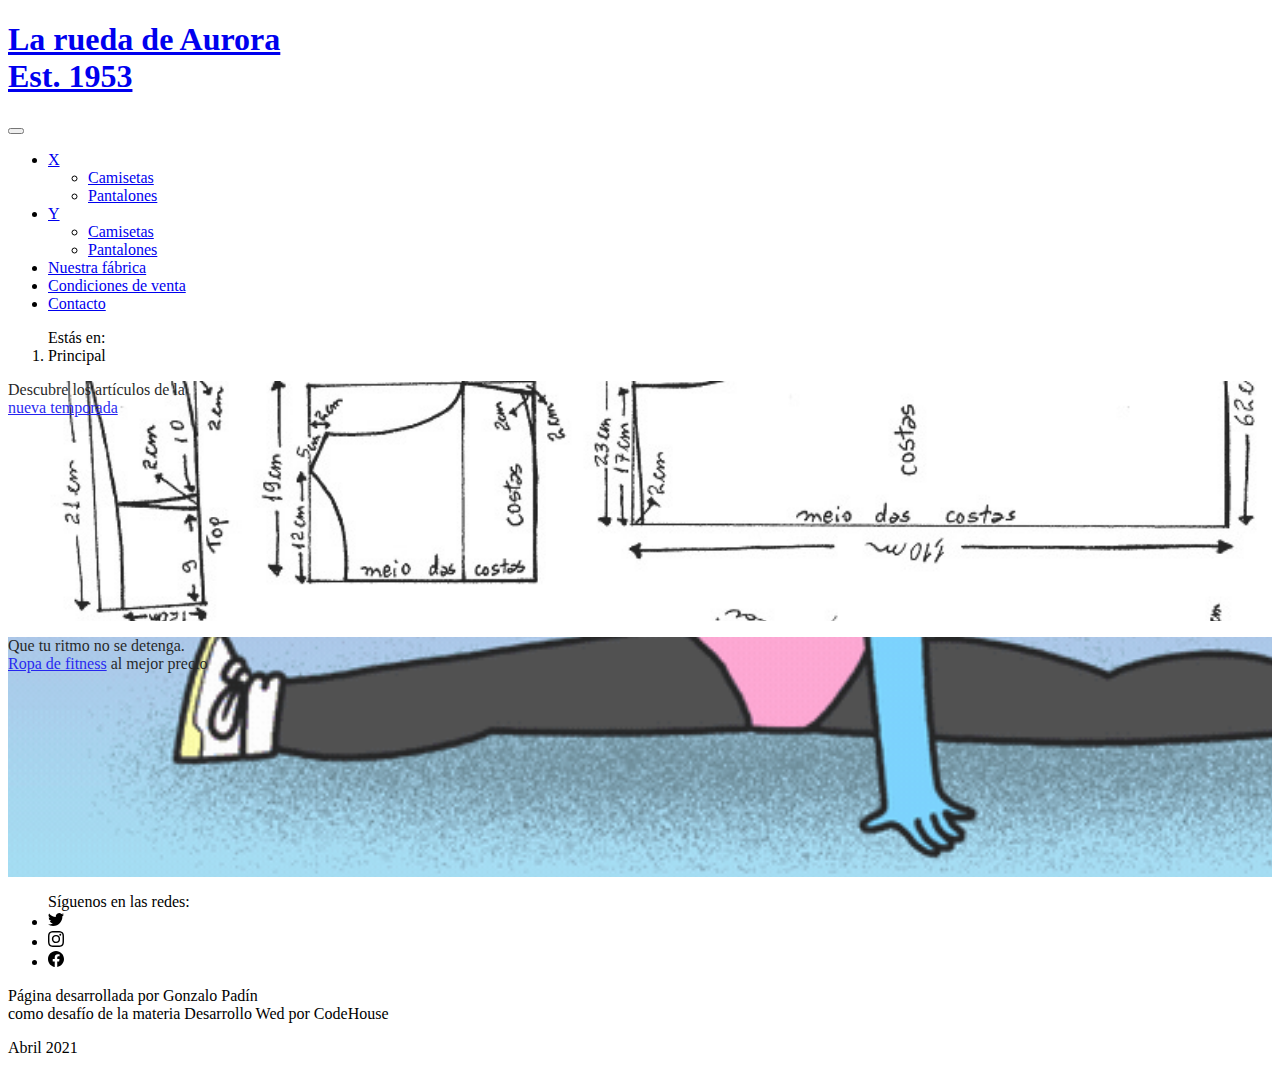
<file: index.html>
<!DOCTYPE html>
<html lang="es">
<!-- Inicio HEAD -->
	<head>
		<meta charset="UTF-8">
		<meta name="viewport" content="width=device-width, initial-scale=1.0">
<!-- link a CDN CSS de bootstrap 5.0 -->
		<link href="https://cdn.jsdelivr.net/npm/bootstrap@5.0.0-beta3/dist/css/bootstrap.min.css" rel="stylesheet" integrity="sha384-eOJMYsd53ii+scO/bJGFsiCZc+5NDVN2yr8+0RDqr0Ql0h+rP48ckxlpbzKgwra6" crossorigin="anonymous">
		<link rel="stylesheet" href="./assets/main.css">
<!-- título de la PAGE -->
		<title>LA RUEDA DE AURORA</title>
	</head>
<!-- Fin HEAD -->
<!-- Inicio BODY -->
	<body class="container-fluid">
<!-- Inicio HEADER -->
		<header class="mt-3 bg-success">
			<!-- Inicio NavBar -->
			<nav class="navbar navbar-expand-lg navbar-light bg-success fs-3">
			  	<div class="container-fluid">
			    	<h1 class="text-center mx-5 py-5"><a class="navbar-brand fs-1 fw-bold text-decoration-underline" href="./index.html">La rueda de Aurora <br> Est. 1953</a></h1> 
			   		<button class="navbar-toggler" type="button" data-bs-toggle="collapse" data-bs-target="#navBar" aria-controls="navBar" aria-expanded="false" aria-label="Toggle navigation">
			      		<span class="navbar-toggler-icon"></span>
			    	</button>
			    	<div class="collapse navbar-collapse" id="navBar">
			      		<ul class="navbar-nav">
			      			<li class="nav-item dropdown mx-2">
				         		<a class="nav-link dropdown-toggle fw-bold" href="#" id="X" role="button" data-bs-toggle="dropdown" aria-expanded="false">X</a>
				         		<ul class="dropdown-menu" aria-labelledby="X">
				          	  		<li><a class="dropdown-item" href="./pages/x-shirts.html">Camisetas</a></li>
				          	  		<li><a class="dropdown-item" href="./pages/x-pants.html">Pantalones</a></li>
				         		</ul>
				       		</li>
				       		<li class="nav-item dropdown mx-2">
				         		<a class="nav-link dropdown-toggle fw-bold" href="#" id="Y" role="button" data-bs-toggle="dropdown" aria-expanded="false">Y</a>
				         		<ul class="dropdown-menu" aria-labelledby="Y">
				          	  		<li><a class="dropdown-item" href="./pages/y-shirts.html">Camisetas</a></li>
				          	  		<li><a class="dropdown-item" href="./pages/y-pants.html">Pantalones</a></li>
				         		</ul>
				       		</li>
				       		<li class="nav-item mx-2 fw-bold">
				         		<a class="nav-link" aria-current="page" href="./pages/our-factory.html">Nuestra fábrica</a>
				        	</li>
				       		<li class="nav-item mx-2 fw-bold">
				         		<a class="nav-link" href="./pages/terms.html">Condiciones de venta</a>
				        	</li>
				       		<li class="nav-item mx-2 fw-bold">
				         		<a class="nav-link" href="./pages/contact.html">Contacto</a>
				        	</li>
			     		</ul>
			   		</div>
			  	</div>
			</nav>
			<!-- FIN NavBAr -->
			<!-- Ruta de navegación -->
			<div class="row">
				<div aria-label="breadcrumb">
		 			<ol class="breadcrumb px-3 pt-3"> <span class="bg-light p-2">Estás en:</span>
		   				<li class="bg-light breadcrumb-item active p-2" aria-current="page">Principal</li>
		 			</ol>
				</div>				
			</div>

		</header>
<!-- Fin HEADER -->
<!-- Inicio BODY -->
		<main>
			<div class="row">
				<div class="col-12">
					<article class="px-5 pt-5 fs-3 fw-bold own__hero1">
						<p class="text-center own__flyer">Descubre los artículos de la <br> 
						<a class="text-decoration-none" href="./pages/new-colections.html">nueva temporada</a></p>
					</article>
				</div>				
			</div>
			<div class="row">
				<div class="col-12">
					<article class="px-5 pt-5 fs-3 fw-bold own__hero2">
						<p class="text-center own__flyer">Que tu ritmo no se detenga.<br>
						<a class="text-decoration-none" href="./pages/new-colections.html">Ropa de fitness</a> al mejor precio</p>
					</article>
				</div>				
			</div>
		</main>
<!-- Inicio FOOTER -->
		<footer class="bg-success">
			<div class="row">
				<div class="col-6">
					<article>
						<!-- Lista no-ordenada, con links a redes sociales-->
						<ul class="list-group list-group-horizontal px-5 pt-3"> <span class="pt-2 pe-2">Síguenos en las redes:</span>
							<li class="list-group-item bg-success"><a href="https://twitter.com/?lang=es" target="_blank"><img src="./media/twitter.svg" alt="Logo Twitter"></a></li>

							<li class="list-group-item bg-success"><a href="https://www.instagram.com/" target="_blank"><img src="./media/instagram.svg" alt="Logo Instagram"></a></li>

							<li class="list-group-item bg-success"><a href="https://www.facebook.com/" target="_blank"><img src="./media/facebook.svg" alt="Logo Facebook"></a></li>
						</ul>							
					</article>
				</div>
				<div class="col-6">
					<!-- Básicamente un pseudo-copyright -->
					<article class="pt-3">
						<p class="text-center">Página desarrollada por Gonzalo Padín <br> como desafío de la materia Desarrollo Wed por CodeHouse</p>
						<p class="text-center">Abril 2021</p>						
					</article>
				</div>
			</div>
		</footer>
<!-- Fin Footer -->
<!-- Link a CDN JS de bootstrap 5.0 -->
		<script src="https://cdn.jsdelivr.net/npm/bootstrap@5.0.0-beta3/dist/js/bootstrap.bundle.min.js" integrity="sha384-JEW9xMcG8R+pH31jmWH6WWP0WintQrMb4s7ZOdauHnUtxwoG2vI5DkLtS3qm9Ekf" crossorigin="anonymous"></script>
<!-- Fin BODY -->
	</body>
</html>
</file>
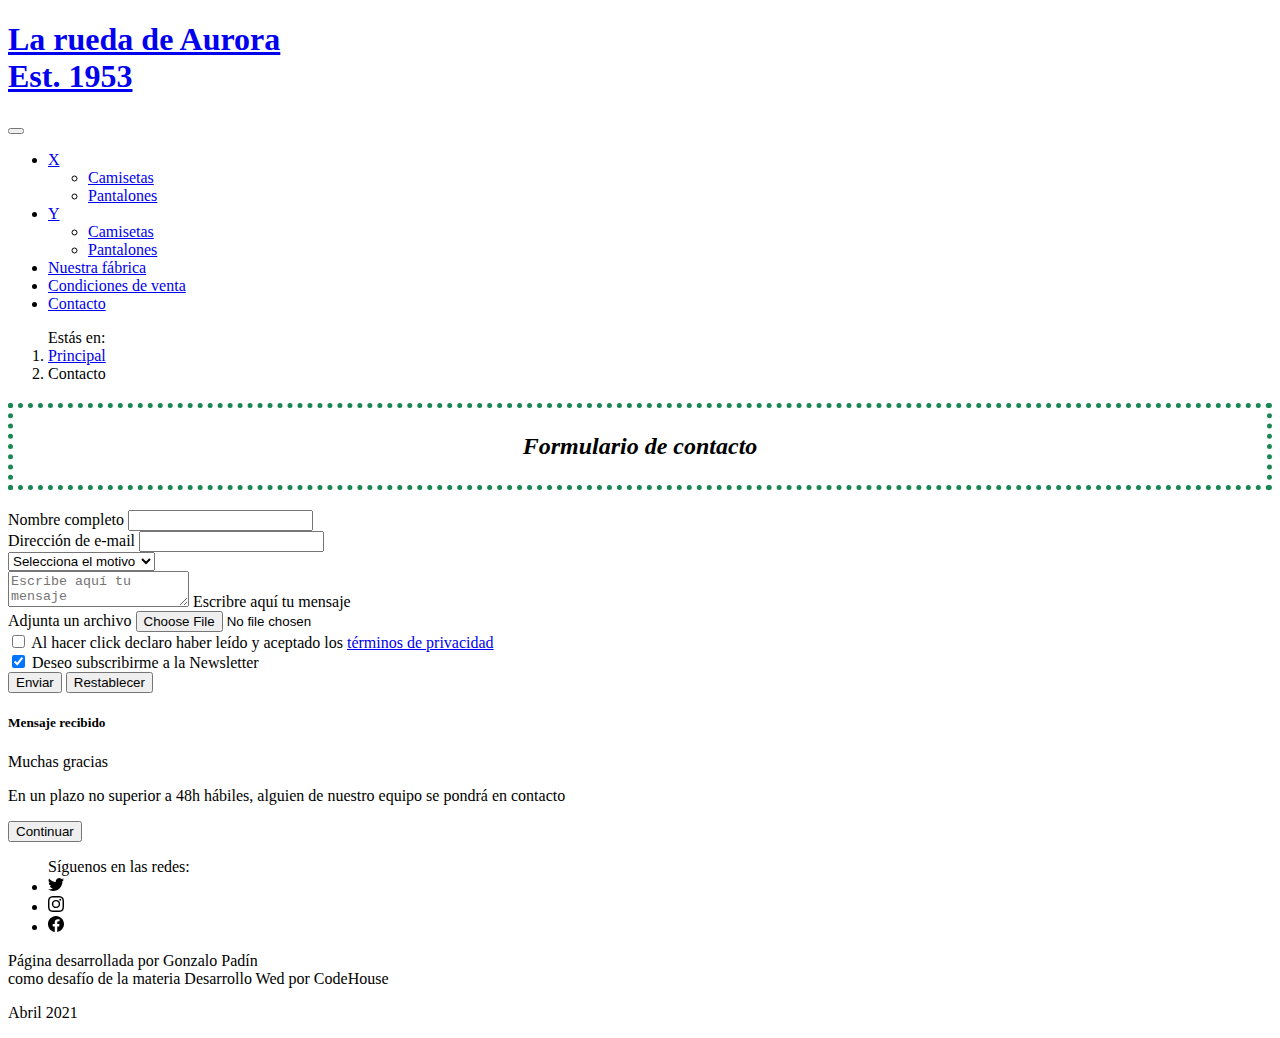
<file: pages/contact.html>
<!DOCTYPE html>
<html lang="es">
<!-- Inicio HEAD -->
	<head>
		<meta charset="UTF-8">
		<meta name="viewport" content="width=device-width, initial-scale=1.0">
<!-- link a CDN CSS de bootstrap 5.0 -->
		<link href="https://cdn.jsdelivr.net/npm/bootstrap@5.0.0-beta3/dist/css/bootstrap.min.css" rel="stylesheet" integrity="sha384-eOJMYsd53ii+scO/bJGFsiCZc+5NDVN2yr8+0RDqr0Ql0h+rP48ckxlpbzKgwra6" crossorigin="anonymous">
		<link rel="stylesheet" href="../assets/main.css">
<!-- título de la PAGE -->
		<title>CONTACTO</title>
	</head>
<!-- Fin HEAD -->
<!-- Inicio BODY -->
	<body class="container-fluid">
<!-- Inicio HEADER -->
		<header class="mt-3 bg-success">
			<!-- Inicio NavBar -->
			<nav class="navbar navbar-expand-lg navbar-light bg-success fs-3">
			  	<div class="container-fluid">
			    	<h1 class="text-center mx-5 py-5"><a class="navbar-brand fs-1 fw-bold text-decoration-underline" href="../index.html">La rueda de Aurora <br> Est. 1953</a></h1> 
			   		<button class="navbar-toggler" type="button" data-bs-toggle="collapse" data-bs-target="#navBar" aria-controls="navBar" aria-expanded="false" aria-label="Toggle navigation">
			      		<span class="navbar-toggler-icon"></span>
			    	</button>
			    	<div class="collapse navbar-collapse" id="navBar">
			      		<ul class="navbar-nav">
			      			<li class="nav-item dropdown mx-2">
				         		<a class="nav-link dropdown-toggle fw-bold" href="#" id="X" role="button" data-bs-toggle="dropdown" aria-expanded="false">X</a>
				         		<ul class="dropdown-menu" aria-labelledby="X">
				          	  		<li><a class="dropdown-item" href="./x-shirts.html">Camisetas</a></li>
				          	  		<li><a class="dropdown-item" href="./x-pants.html">Pantalones</a></li>
				         		</ul>
				       		</li>
				       		<li class="nav-item dropdown mx-2">
				         		<a class="nav-link dropdown-toggle fw-bold" href="#" id="Y" role="button" data-bs-toggle="dropdown" aria-expanded="false">Y</a>
				         		<ul class="dropdown-menu" aria-labelledby="Y">
				          	  		<li><a class="dropdown-item" href="./y-shirts.html">Camisetas</a></li>
				          	  		<li><a class="dropdown-item" href="./y-pants.html">Pantalones</a></li>
				         		</ul>
				       		</li>
				       		<li class="nav-item mx-2 fw-bold">
				         		<a class="nav-link" aria-current="page" href="./our-factory.html">Nuestra fábrica</a>
				        	</li>
				       		<li class="nav-item mx-2 fw-bold">
				         		<a class="nav-link" href="./terms.html">Condiciones de venta</a>
				        	</li>
				       		<li class="nav-item mx-2 fw-bold">
				         		<a class="nav-link" href="./contact.html">Contacto</a>
				        	</li>
			     		</ul>
			   		</div>
			  	</div>
			</nav>
			<!-- FIN NavBar -->
			<!-- Ruta de navegación -->
			<div class="row">
				<div aria-label="breadcrumb">
		 			<ol class="breadcrumb px-3 pt-3"> <span class="bg-light p-2">Estás en:</span>
		 				<li class="bg-light breadcrumb-item p-2"><a href="../index.html">Principal</a></li>
		   				<li class="bg-light breadcrumb-item active p-2" aria-current="page">Contacto</li>
		 			</ol>
				</div>				
			</div>
		</header>
<!-- Fin HEADER -->
<!-- Inicio BODY -->
		<main class="container">
			<div class="row align-items-center m-5">
				<form action="" method="POST" enctype="application/x-www-form-urlencoded" autocomplete="off">
					<h2 class="own__content-title overflow-hidden mb-3">Formulario de contacto</h2>
						<div class="mb-3">
							<label for="nameForm" class="form-label">Nombre completo</label>
							<input type="text" class="form-control" id="nameForm">
						</div>

						<div class="mb-3">
							<label for="emailForm" class="form-label">Dirección de e-mail</label>
							<input type="email" class="form-control" id="emailForm">
						</div>

						<div class="mb-3">
							<select class="form-select">
								<option selected>Selecciona el motivo</option>
									<option value="1">Consulta general</option>
									<option value="2">Ventas y Marketíng</option>
									<option value="3">Trabaja con nosotros</option>
							</select>
						</div>

						<div class="form-floating mb-3">
							<textarea class="form-control" id="messageForm" placeholder="Escribe aquí tu mensaje"></textarea>
							<label for="messageForm">Escribre aquí tu mensaje</label>
						</div>

						<div class="mb-3">
							<label for="fileForm" class="form-label">Adjunta un archivo</label>
							<input class="form-control" type="file" id="fileForm">
						</div>

						<div class="form-check mb-3">
							<input class="form-check-input" type="checkbox" id="checkboxForm">
							<label class="form-check-label" for="checkboxForm">Al hacer click declaro haber leído y aceptado los <a target="_blank" href="./terms.html#terms__privacy">términos de privacidad</a></label>
						</div>

						<div class="form-check form-switch mb-3">
							<input class="form-check-input" type="checkbox" id="switchForm" checked>
							<label class="form-check-label" for="switchForm">Deseo subscribirme a la Newsletter</label>
						</div>	

						<div class="mb-3">
							<!-- Button trigger modal -->
							<input type="submit" value="Enviar" class="btn btn-success" data-bs-toggle="modal" data-bs-target="#messageModal"></input>
							<input type="reset" value="Restablecer" class="btn btn-secondary mx-4">
							<!-- Modal -->
							<div class="modal fade" id="messageModal" tabindex="-1" aria-hidden="true">
							  	<div class="modal-dialog">
							    	<div class="modal-content">
								      	<div class="modal-header">
								        	<h5 class="modal-title" id="exampleModalLabel">Mensaje recibido</h5>
								      	</div>
								      	<div class="modal-body">
								        	<p>Muchas gracias</p>
								        	<p>En un plazo no superior a 48h hábiles, alguien de nuestro equipo se pondrá en contacto</p>
								      	</div>
								      	<div class="modal-footer">
								        	<button type="button" data-bs-dismiss="modal" class="btn btn-success">Continuar</button>
								      	</div>
							    	</div>
							  	</div>
							</div>
						</div>		
				</form>			
			</div>
		</main>
<!-- Inicio FOOTER -->
		<footer class="bg-success">
			<div class="row">
				<div class="col-6">
					<article>
						<!-- Lista no-ordenada, con links a redes sociales-->
						<ul class="list-group list-group-horizontal px-5 pt-3"> <span class="pt-2 pe-2">Síguenos en las redes:</span>
							<li class="list-group-item bg-success"><a href="https://twitter.com/?lang=es" target="_blank"><img src="../media/twitter.svg" alt="Logo Twitter"></a></li>

							<li class="list-group-item bg-success"><a href="https://www.instagram.com/" target="_blank"><img src="../media/instagram.svg" alt="Logo Instagram"></a></li>

							<li class="list-group-item bg-success"><a href="https://www.facebook.com/" target="_blank"><img src="../media/facebook.svg" alt="Logo Facebook"></a></li>
						</ul>							
					</article>
				</div>
				<div class="col-6">
					<!-- Básicamente un pseudo-copyright -->
					<article class="pt-3">
						<p class="text-center">Página desarrollada por Gonzalo Padín <br> como desafío de la materia Desarrollo Wed por CodeHouse</p>
						<p class="text-center">Abril 2021</p>						
					</article>
				</div>
			</div>
		</footer>
<!-- Fin Footer -->
<!-- Link a CDN JS de bootstrap 5.0 -->
		<script src="https://cdn.jsdelivr.net/npm/bootstrap@5.0.0-beta3/dist/js/bootstrap.bundle.min.js" integrity="sha384-JEW9xMcG8R+pH31jmWH6WWP0WintQrMb4s7ZOdauHnUtxwoG2vI5DkLtS3qm9Ekf" crossorigin="anonymous"></script>
<!-- Fin BODY -->
	</body>
</html>
</file>
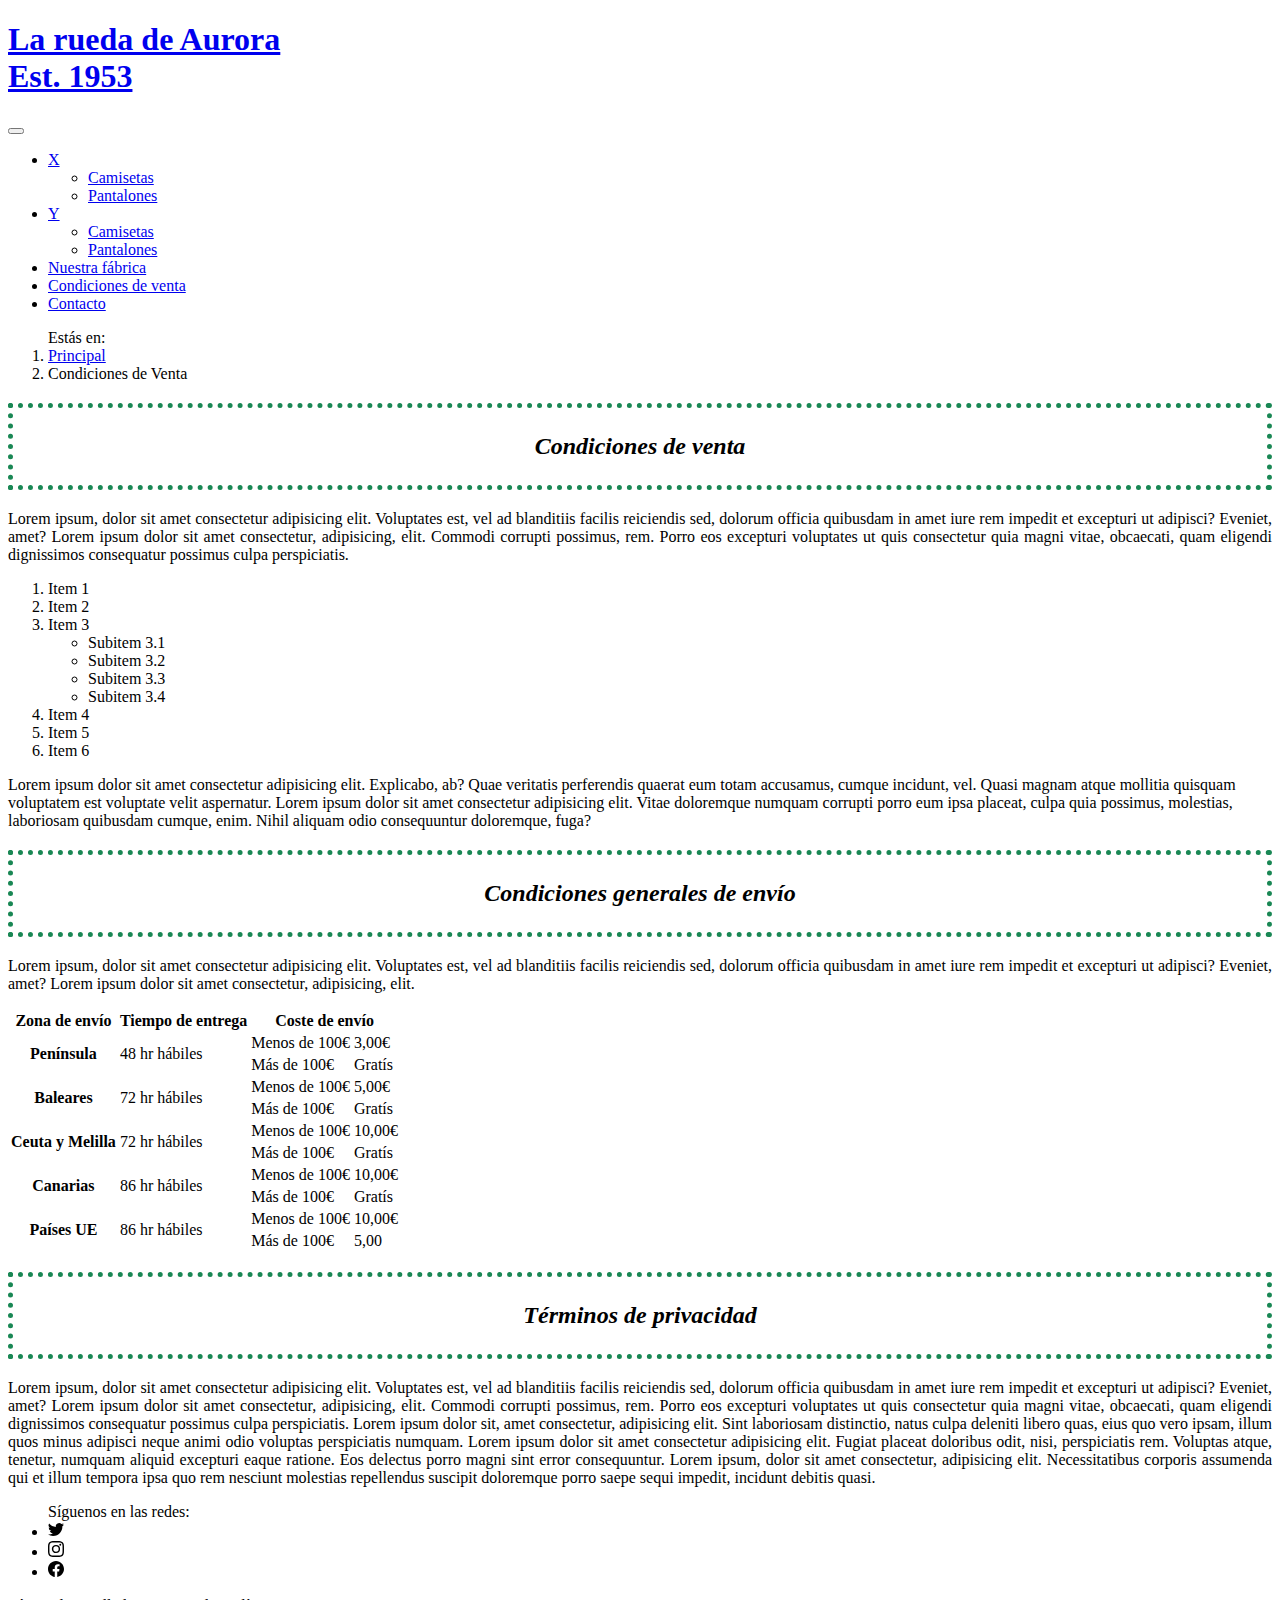
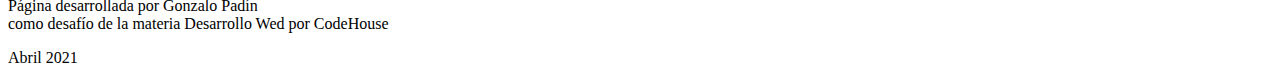
<file: pages/terms.html>
<!DOCTYPE html>
<html lang="es">
<!-- Inicio HEAD -->
	<head>
		<meta charset="UTF-8">
		<meta name="viewport" content="width=device-width, initial-scale=1.0">
<!-- link a CDN CSS de bootstrap 5.0 -->
		<link href="https://cdn.jsdelivr.net/npm/bootstrap@5.0.0-beta3/dist/css/bootstrap.min.css" rel="stylesheet" integrity="sha384-eOJMYsd53ii+scO/bJGFsiCZc+5NDVN2yr8+0RDqr0Ql0h+rP48ckxlpbzKgwra6" crossorigin="anonymous">
		<link rel="stylesheet" href="../assets/main.css">
<!-- título de la PAGE -->
		<title>CONDICIONES DE VENTA</title>
	</head>
<!-- Fin HEAD -->
<!-- Inicio BODY -->
	<body class="container-fluid">
<!-- Inicio HEADER -->
		<header class="mt-3 bg-success">
			<!-- Inicio NavBar -->
			<nav class="navbar navbar-expand-lg navbar-light bg-success fs-3">
			  	<div class="container-fluid">
			    	<h1 class="text-center mx-5 py-5"><a class="navbar-brand fs-1 fw-bold text-decoration-underline" href="../index.html">La rueda de Aurora <br> Est. 1953</a></h1> 
			   		<button class="navbar-toggler" type="button" data-bs-toggle="collapse" data-bs-target="#navBar" aria-controls="navBar" aria-expanded="false" aria-label="Toggle navigation">
			      		<span class="navbar-toggler-icon"></span>
			    	</button>
			    	<div class="collapse navbar-collapse" id="navBar">
			      		<ul class="navbar-nav">
			      			<li class="nav-item dropdown mx-2">
				         		<a class="nav-link dropdown-toggle fw-bold" href="#" id="X" role="button" data-bs-toggle="dropdown" aria-expanded="false">X</a>
				         		<ul class="dropdown-menu" aria-labelledby="X">
				          	  		<li><a class="dropdown-item" href="./x-shirts.html">Camisetas</a></li>
				          	  		<li><a class="dropdown-item" href="./x-pants.html">Pantalones</a></li>
				         		</ul>
				       		</li>
				       		<li class="nav-item dropdown mx-2">
				         		<a class="nav-link dropdown-toggle fw-bold" href="#" id="Y" role="button" data-bs-toggle="dropdown" aria-expanded="false">Y</a>
				         		<ul class="dropdown-menu" aria-labelledby="Y">
				          	  		<li><a class="dropdown-item" href="./y-shirts.html">Camisetas</a></li>
				          	  		<li><a class="dropdown-item" href="./y-pants.html">Pantalones</a></li>
				         		</ul>
				       		</li>
				       		<li class="nav-item mx-2 fw-bold">
				         		<a class="nav-link" aria-current="page" href="./our-factory.html">Nuestra fábrica</a>
				        	</li>
				       		<li class="nav-item mx-2 fw-bold">
				         		<a class="nav-link" href="./terms.html">Condiciones de venta</a>
				        	</li>
				       		<li class="nav-item mx-2 fw-bold">
				         		<a class="nav-link" href="./contact.html">Contacto</a>
				        	</li>
			     		</ul>
			   		</div>
			  	</div>
			</nav>
			<!-- FIN NavBar -->
			<!-- Ruta de navegación -->
			<div class="row">
				<div aria-label="breadcrumb">
		 			<ol class="breadcrumb px-3 pt-3"> <span class="bg-light p-2">Estás en:</span>
		 				<li class="bg-light breadcrumb-item p-2"><a href="../index.html">Principal</a></li>
		   				<li class="bg-light breadcrumb-item active p-2" aria-current="page">Condiciones de Venta</li>
		 			</ol>
				</div>				
			</div>
		</header>
<!-- Fin HEADER -->
<!-- Inicio BODY -->
		<main class="container">
			<div class="row align-items-center m-5">
				<article class="mt-5">
					<h2 class="own__content-title overflow-hidden mb-3">Condiciones de venta</h2>
					<p> Lorem ipsum, dolor sit amet consectetur adipisicing elit. Voluptates est, vel ad blanditiis facilis reiciendis sed, dolorum officia quibusdam in amet iure rem impedit et excepturi ut adipisci? Eveniet, amet? Lorem ipsum dolor sit amet consectetur, adipisicing, elit. Commodi corrupti possimus, rem. Porro eos excepturi voluptates ut quis consectetur quia magni vitae, obcaecati, quam eligendi dignissimos consequatur possimus culpa perspiciatis.
						<!-- Lista ordenada, con una sublista no-ordenada anidada -->
						<ol>
							<li class="list__item">Item 1</li>
							<li class="list__item">Item 2</li>
							<li class="list__item">Item 3
								<ul class="list__sublist">
									<li class="list__sublist__Subitem">Subitem 3.1</li>
									<li class="list__sublist__Subitem">Subitem 3.2</li>
									<li class="list__sublist__Subitem">Subitem 3.3</li>
									<li class="list__sublist__Subitem">Subitem 3.4</li>
								</ul> </li>
							<li class="list__item">Item 4</li>
							<li class="list__item">Item 5</li>
							<li class="list__item">Item 6</li>
						</ol>
					Lorem ipsum dolor sit amet consectetur adipisicing elit. Explicabo, ab? Quae veritatis perferendis quaerat eum totam accusamus, cumque incidunt, vel. Quasi magnam atque mollitia quisquam voluptatem est voluptate velit aspernatur. Lorem ipsum dolor sit amet consectetur adipisicing elit. Vitae doloremque numquam corrupti porro eum ipsa placeat, culpa quia possimus, molestias, laboriosam quibusdam cumque, enim. Nihil aliquam odio consequuntur doloremque, fuga? </p>
				</article>
				<article class="mt-5">
					<h2 class="own__content-title overflow-hidden mb-3">Condiciones generales de envío</h2>
					<p> Lorem ipsum, dolor sit amet consectetur adipisicing elit. Voluptates est, vel ad blanditiis facilis reiciendis sed, dolorum officia quibusdam in amet iure rem impedit et excepturi ut adipisci? Eveniet, amet? Lorem ipsum dolor sit amet consectetur, adipisicing, elit.</p>
					<div>
						<table class="table table-success table-striped table-hover">
							<thead>
								<tr>
									<th scope="col">Zona de envío</th>
									<th scope="col">Tiempo de entrega</th>
									<th scope="col" colspan="2">Coste de envío</th>
								</tr>
							</thead>
							<tbody>
								<tr rowspan="2">
									<th scope="row" rowspan="2">Península</th>
									<td rowspan="2">48 hr hábiles</td>
									<td>Menos de 100€</td>
									<td>3,00€</td>
								</tr>
								<tr>
									<td>Más de 100€</td>
									<td>Gratís</td>
								</tr>
								<tr rowspan="2">
									<th scope="row" rowspan="2">Baleares</th>
									<td rowspan="2">72 hr hábiles</td>
									<td>Menos de 100€</td>
									<td>5,00€</td>
								</tr>
								<tr>
									<td>Más de 100€</td>
									<td>Gratís</td>
								</tr>
								<tr rowspan="2">
									<th scope="row" rowspan="2">Ceuta y Melilla</th>
									<td rowspan="2">72 hr hábiles</td>
									<td>Menos de 100€</td>
									<td>10,00€</td>
								</tr>
								<tr>
									<td>Más de 100€</td>
									<td>Gratís</td>
								</tr>
								<tr rowspan="2">
									<th scope="row" rowspan="2">Canarias</th>
									<td rowspan="2">86 hr hábiles</td>
									<td>Menos de 100€</td>
									<td>10,00€</td>
								</tr>
								<tr>
									<td>Más de 100€</td>
									<td>Gratís</td>
								</tr>
								<tr rowspan="2">
									<th scope="row" rowspan="2">Países UE</th>
									<td rowspan="2">86 hr hábiles</td>
									<td>Menos de 100€</td>
									<td>10,00€</td>
								</tr>
								<tr>
									<td>Más de 100€</td>
									<td>5,00</td>
								</tr>
							</tbody>
						</table>
					</div>
				</article>
				<article class="mt-5">
					<h2 class="own__content-title overflow-hidden mb-3">Términos de privacidad</h2>
					<p id="terms__privacy"> Lorem ipsum, dolor sit amet consectetur adipisicing elit. Voluptates est, vel ad blanditiis facilis reiciendis sed, dolorum officia quibusdam in amet iure rem impedit et excepturi ut adipisci? Eveniet, amet? Lorem ipsum dolor sit amet consectetur, adipisicing, elit. Commodi corrupti possimus, rem. Porro eos excepturi voluptates ut quis consectetur quia magni vitae, obcaecati, quam eligendi dignissimos consequatur possimus culpa perspiciatis. Lorem ipsum dolor sit, amet consectetur, adipisicing elit. Sint laboriosam distinctio, natus culpa deleniti libero quas, eius quo vero ipsam, illum quos minus adipisci neque animi odio voluptas perspiciatis numquam. Lorem ipsum dolor sit amet consectetur adipisicing elit. Fugiat placeat doloribus odit, nisi, perspiciatis rem. Voluptas atque, tenetur, numquam aliquid excepturi eaque ratione. Eos delectus porro magni sint error consequuntur. Lorem ipsum, dolor sit amet consectetur, adipisicing elit. Necessitatibus corporis assumenda qui et illum tempora ipsa quo rem nesciunt molestias repellendus suscipit doloremque porro saepe sequi impedit, incidunt debitis quasi.</p>
				</article>			
			</div>
		</main>
<!-- Inicio FOOTER -->
		<footer class="bg-success">
			<div class="row">
				<div class="col-6">
					<article>
						<!-- Lista no-ordenada, con links a redes sociales-->
						<ul class="list-group list-group-horizontal px-5 pt-3"> <span class="pt-2 pe-2">Síguenos en las redes:</span>
							<li class="list-group-item bg-success"><a href="https://twitter.com/?lang=es" target="_blank"><img src="../media/twitter.svg" alt="Logo Twitter"></a></li>

							<li class="list-group-item bg-success"><a href="https://www.instagram.com/" target="_blank"><img src="../media/instagram.svg" alt="Logo Instagram"></a></li>

							<li class="list-group-item bg-success"><a href="https://www.facebook.com/" target="_blank"><img src="../media/facebook.svg" alt="Logo Facebook"></a></li>
						</ul>							
					</article>
				</div>
				<div class="col-6">
					<!-- Básicamente un pseudo-copyright -->
					<article class="pt-3">
						<p class="text-center">Página desarrollada por Gonzalo Padín <br> como desafío de la materia Desarrollo Wed por CodeHouse</p>
						<p class="text-center">Abril 2021</p>						
					</article>
				</div>
			</div>
		</footer>
<!-- Fin Footer -->
<!-- Link a CDN JS de bootstrap 5.0 -->
		<script src="https://cdn.jsdelivr.net/npm/bootstrap@5.0.0-beta3/dist/js/bootstrap.bundle.min.js" integrity="sha384-JEW9xMcG8R+pH31jmWH6WWP0WintQrMb4s7ZOdauHnUtxwoG2vI5DkLtS3qm9Ekf" crossorigin="anonymous"></script>
<!-- Fin BODY -->
	</body>
</html>
</file>
<file: assets/main.css>
p {
	text-align: justify;
}

.own__flyer {
	height: 15em;
}

.own__hero1 {
	background-image: url(../media/hero1-back.jpg);
	background-size: cover;
	background-attachment: fixed;
	opacity: 0.85;
}

.own__hero2 {
	background-image: url(../media/hero2-back.gif);
	background-size: cover;
	background-attachment: fixed;
	opacity: 0.85;
}

.own__content-title {
	font-style: italic;
	text-align: center;
	padding: 25px;
	border: 5px dotted #198754;
}

.own__picture--founder {
	border: 10px black dotted;
	border-radius: 45%;
	margin-left: 3%;
}

.own__factoryVideo-old {
	width: 75%;
}

.own__factoryVideo-new {
	width: 75%;
}

.own__clothes-container {
	display: flex;
	flex-wrap: wrap;
	justify-content: center;
	width: 100%;
}

.own__clothes-img {
	margin: 2%;
}

.own__clothes-img:hover {
	transform: scale(1.3, 1.3);
}
</file>
